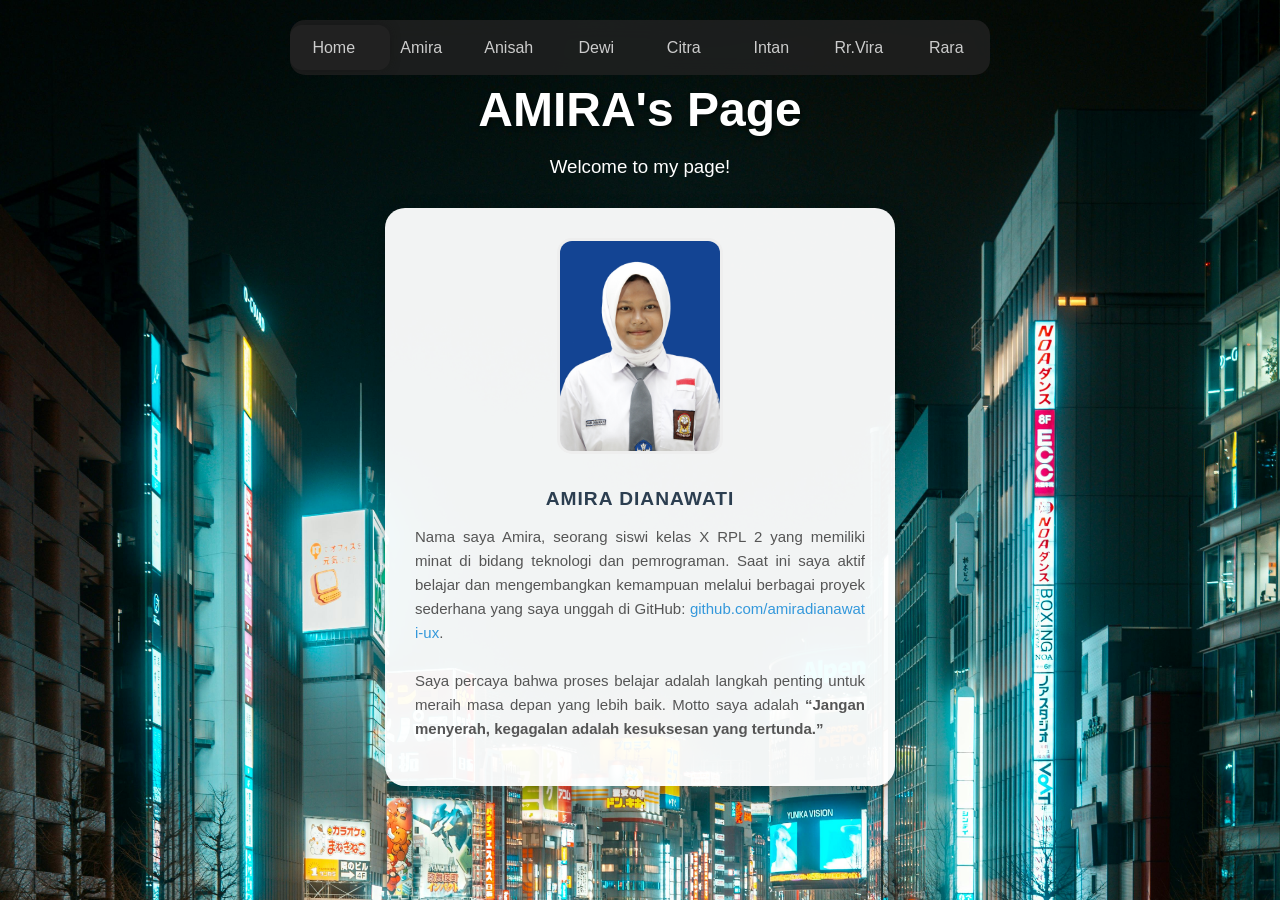
<file: Amira.html>
<!DOCTYPE html>
<html lang="en">
<head>
    <meta charset="UTF-8">
    <meta name="viewport" content="width=device-width, initial-scale=1.0">
    <title>mira's Page</title>
    <style>
        body {
            background-image: url('Paxels.jpg');
            background-size: cover;
            background-attachment: fixed;
            font-family: 'Segoe UI', Tahoma, Geneva, Verdana, sans-serif;
            margin: 0;
            padding: 50px 20px;
            text-align: center;
            color: #fff;
        }
        /* ================= NAVBAR ================= */
nav {
    position: fixed;
    top: 20px;
    left: 50%;
    transform: translateX(-50%);
    
    display: flex;
    width: 90%;
    max-width: 700px;
    height: 55px;

    background: rgba(34, 34, 34, 0.8);
    backdrop-filter: blur(10px);
    border-radius: 15px;
    overflow: hidden;

    z-index: 1000;
}

nav a {
    flex: 1;
    text-align: center;
    line-height: 55px;
    text-decoration: none;
    color: #ccc;
    font-size: 1em;
    font-weight: 500;
    position: relative;
    z-index: 1;
    transition: 0.3s;
}

nav a:hover {
    color: white;
}

nav span {
    position: absolute;
    top: 5px;
    left: 0;
    width: calc(100% / 7);
    height: 45px;
    background: linear-gradient(45deg, #212121, #212121);
    border-radius: 12px;
    transition: 0.4s ease;
    box-shadow: 0 0 10px rgba(22, 22, 22, 0.6);
}

@media (max-width: 600px) {
    nav {
        height: 50px;
    }

    nav a {
        font-size: 0.8em;
    }

    nav span {
        height: 40px;
    }
}

        h1 {
            font-size: 3rem;
            margin-bottom: 10px;
            text-shadow: 2px 2px 4px rgba(0,0,0,0.5);
        }

        h3 {
            font-weight: 400;
            margin-bottom: 30px;
        }

        .box {
            display: block;
            max-width: 450px;
            margin: 0 auto;
            padding: 30px;
            background-color: rgba(255, 255, 255, 0.95);
            border-radius: 20px;
            box-shadow: 0 10px 25px rgba(0,0,0,0.2);
            color: #333;
        }

        .box img {
            border-radius: 15px;
            margin-bottom: 20px;
            object-fit: cover;
            border: 3px solid #eee;
        }

        .box h4 {
            margin: 10px 0;
            font-size: 1.2rem;
            color: #2c3e50;
            letter-spacing: 1px;
        }

        .box p {
            font-size: 15px;
            line-height: 1.6;
            text-align: justify;
            margin-top: 15px;
            color: #555;
        }

        .github-link {
            color: #3498db;
            text-decoration: none;
            word-break: break-all;
        }

        .github-link:hover {
            text-decoration: underline;
        }


        
    
    </style>
</head>
<body>
    </div>

        <nav id="navbar">
    <a href="index.html">Home</a>
    <a href="Amira.html">Amira</a>
    <a href="anisah.html">Anisah</a> 
    <a href="Dewi.html">Dewi</a> 
    <a href="Citra.html">Citra</a> 
    <a href="Intan.html">Intan</a> 
    <a href="RrVira.html">Rr.Vira</a> 
    <a href="vira.html">Rara</a>
    <span></span>
</nav>

    <h1>AMIRA's Page</h1>
    <h3>Welcome to my page!</h3>

    <div class="box">
        <img src="Amira Dianawati.JPG" alt="Amira's Photo" width="160" height="210">
        
        <h4>AMIRA DIANAWATI</h4>
        
        <p>
            Nama saya Amira, seorang siswi kelas X RPL 2 yang memiliki minat di bidang teknologi dan pemrograman. 
            Saat ini saya aktif belajar dan mengembangkan kemampuan melalui berbagai proyek sederhana yang saya unggah di GitHub: 
            <a href="https://github.com/amiradianawati-ux" class="github-link">github.com/amiradianawati-ux</a>. 
            <br><br>
            Saya percaya bahwa proses belajar adalah langkah penting untuk meraih masa depan yang lebih baik. 
            Motto saya adalah <b>“Jangan menyerah, kegagalan adalah kesuksesan yang tertunda.”</b>
        </p>
    </div>
    
</body>
</html>
</file>
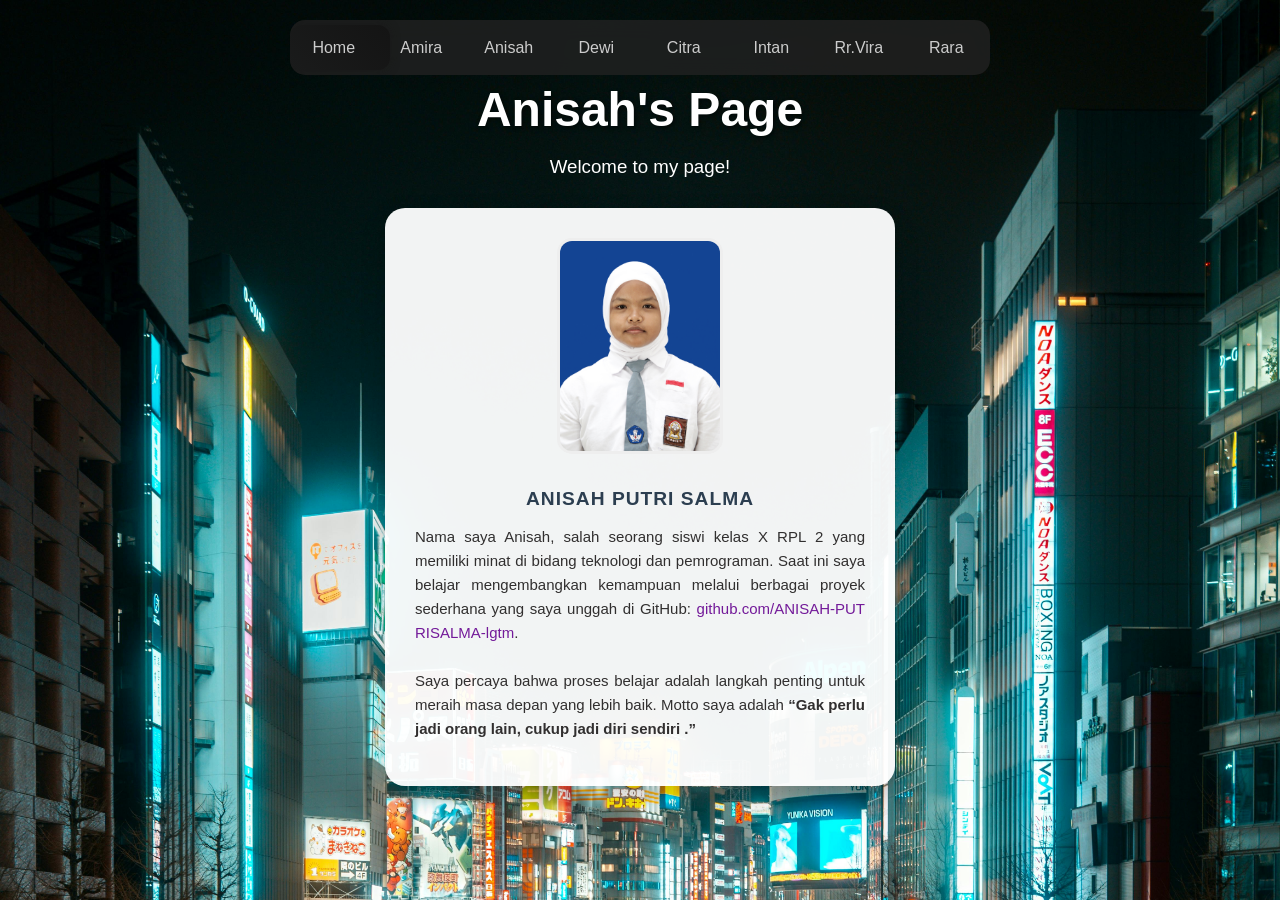
<file: anisah.html>
<!DOCTYPE html>
<html lang="en">
<head>
    <meta charset="UTF-8">
    <meta name="viewport" content="width=device-width, initial-scale=1.0">
    <title>Anisah's Page</title>
    <style>
        body {
            background-image: url('Paxels.jpg');
            background-size: cover;
            background-attachment: fixed;
            font-family: 'Segoe UI', Tahoma, Geneva, Verdana, sans-serif;
            margin: 0;
            padding: 50px 20px;
            text-align: center;
            color: #fff;
        }
/* ================= NAVBAR ================= */
nav {
    position: fixed;
    top: 20px;
    left: 50%;
    transform: translateX(-50%);
    
    display: flex;
    width: 90%;
    max-width: 700px;
    height: 55px;

    background: rgba(34, 34, 34, 0.8);
    backdrop-filter: blur(10px);
    border-radius: 15px;
    overflow: hidden;

    z-index: 1000;
}

nav a {
    flex: 1;
    text-align: center;
    line-height: 55px;
    text-decoration: none;
    color: #ccc;
    font-size: 1em;
    font-weight: 500;
    position: relative;
    z-index: 1;
    transition: 0.3s;
}

nav a:hover {
    color: white;
}

nav span {
    position: absolute;
    top: 5px;
    left: 0;
    width: calc(100% / 7);
    height: 45px;
    background: linear-gradient(45deg, #1a1b1b, #141414);
    border-radius: 12px;
    transition: 0.4s ease;
    box-shadow: 0 0 10px rgba(24, 24, 24, 0.6);
}

@media (max-width: 600px) {
    nav {
        height: 50px;
    }

    nav a {
        font-size: 0.8em;
    }

    nav span {
        height: 40px;
    }
}
        h1 {
            font-size: 3rem;
            margin-bottom: 10px;
            text-shadow: 2px 2px 4px rgba(0,0,0,0.5);
        }

        h3 {
            font-weight: 400;
            margin-bottom: 30px;
        }

        .box {
            display: block;
            max-width: 450px;
            margin: 0 auto;
            padding: 30px;
            background-color: rgba(255, 255, 255, 0.95);
            border-radius: 20px;
            box-shadow: 0 10px 25px rgba(0,0,0,0.2);
            color: #333;
        }

        .box img {
            border-radius: 15px;
            margin-bottom: 20px;
            object-fit: cover;
            border: 3px solid #eee;
        }

        .box h4 {
            margin: 10px 0;
            font-size: 1.2rem;
            color: #2c3e50;
            letter-spacing: 1px;
        }

        .box p {
            font-size: 15px;
            line-height: 1.6;
            text-align: justify;
            margin-top: 15px;
            color: #312f2f;
        }

        .github-link {
            color: #731a99;
            text-decoration: none;
            word-break: break-all;
        }

        .github-link:hover {
            text-decoration: underline;
        }

       
    </style>
</head>
<body>
    </div>
        <nav id="navbar">
    <a href="index.html">Home</a>
    <a href="Amira.html">Amira</a>
    <a href="anisah.html">Anisah</a> 
    <a href="Dewi.html">Dewi</a> 
    <a href="Citra.html">Citra</a> 
    <a href="Intan.html">Intan</a> 
    <a href="RrVira.html">Rr.Vira</a> 
    <a href="vira.html">Rara</a>
    <span></span>
</nav>

    <h1>Anisah's Page</h1>
    <h3>Welcome to my page!</h3>

    <div class="box">
        <img src="Anisah Putri Salma.JPG" alt="Anisah's Photo" width="160" height="210">
        
        <h4>ANISAH PUTRI SALMA</h4>
        
        <p>
            Nama saya Anisah, salah seorang siswi kelas X RPL 2 yang memiliki minat di bidang teknologi dan pemrograman. 
            Saat ini saya belajar mengembangkan kemampuan melalui berbagai proyek sederhana yang saya unggah di GitHub: 
            <a href="https://github.com/ANISAH-PUTRISALMA-lgtm" class="github-link">github.com/ANISAH-PUTRISALMA-lgtm</a>. 
            <br><br>
            Saya percaya bahwa proses belajar adalah langkah penting untuk meraih masa depan yang lebih baik. 
            Motto saya adalah <b>“Gak perlu jadi orang lain, cukup jadi diri sendiri .”</b>
        </p>
    </div>
    
</body>
</html>
</file>
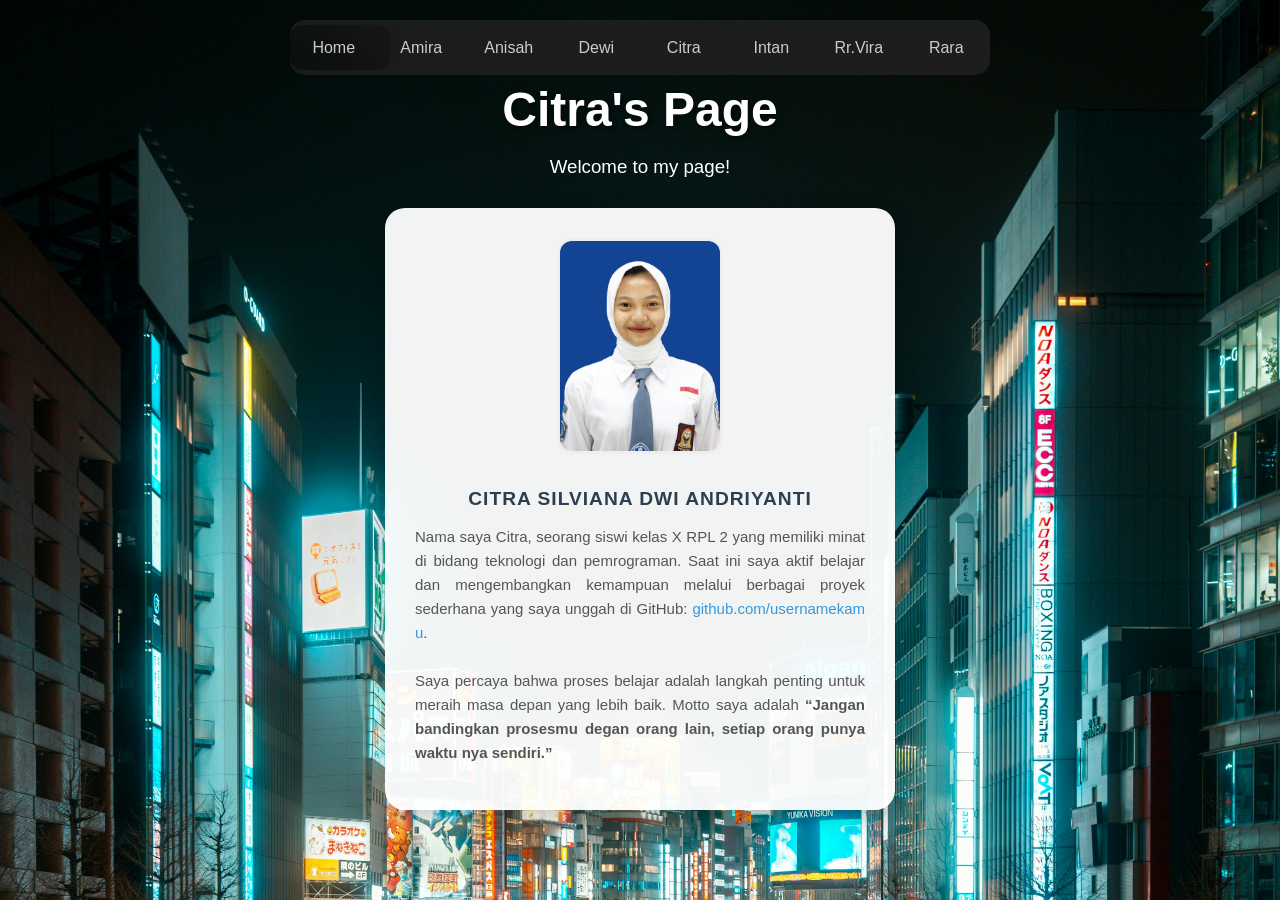
<file: Citra.html>
<!DOCTYPE html>
<html lang="en">
<head>
    <meta charset="UTF-8">
    <meta name="viewport" content="width=device-width, initial-scale=1.0">
    <title>Citra's Page</title>
    <style>
        body {
            background-image: url('Paxels.jpg');
            background-size: cover;
            background-attachment: fixed;
            font-family: 'Segoe UI', Tahoma, Geneva, Verdana, sans-serif;
            margin: 0;
            padding: 50px 20px;
            text-align: center;
            color: #fff;
        }
/* ================= NAVBAR ================= */
nav {
    position: fixed;
    top: 20px;
    left: 50%;
    transform: translateX(-50%);
    
    display: flex;
    width: 90%;
    max-width: 700px;
    height: 55px;

    background: rgba(34, 34, 34, 0.8);
    backdrop-filter: blur(10px);
    border-radius: 15px;
    overflow: hidden;

    z-index: 1000;
}

nav a {
    flex: 1;
    text-align: center;
    line-height: 55px;
    text-decoration: none;
    color: #ccc;
    font-size: 1em;
    font-weight: 500;
    position: relative;
    z-index: 1;
    transition: 0.3s;
}

nav a:hover {
    color: white;
}

nav span {
    position: absolute;
    top: 5px;
    left: 0;
    width: calc(100% / 7); 
    height: 45px;
    background: linear-gradient(45deg, #0a0e0e, #161616);
    border-radius: 12px;
    transition: 0.4s ease;
    box-shadow: 0 0 10px rgba(24, 24, 24, 0.6);
}

@media (max-width: 600px) {
    nav {
        height: 50px;
    }

    nav a {
        font-size: 0.8em;
    }

    nav span {
        height: 40px;
    }
}
        h1 {
            font-size: 3rem;
            margin-bottom: 10px;
            text-shadow: 2px 2px 4px rgba(0,0,0,0.5);
        }

        h3 {
            font-weight: 400;
            margin-bottom: 30px;
        }

        .box {
            display: block;
            max-width: 450px;
            margin: 0 auto;
            padding: 30px;
            background-color: rgba(255, 255, 255, 0.95);
            border-radius: 20px;
            box-shadow: 0 10px 25px rgba(0,0,0,0.2);
            color: #333;
        }

        .box img {
            border-radius: 15px;
            margin-bottom: 20px;
            object-fit: cover;
            border: 3px solid #eee;
        }

        .box h4 {
            margin: 10px 0;
            font-size: 1.2rem;
            color: #2c3e50;
            letter-spacing: 1px;
        }

        .box p {
            font-size: 15px;
            line-height: 1.6;
            text-align: justify;
            margin-top: 15px;
            color: #555;
        }

        .github-link {
            color: #3498db;
            text-decoration: none;
            word-break: break-all;
        }

        .github-link:hover {
            text-decoration: underline;
        }

        
    </style>
</head>
<body>
</div>

        <nav id="navbar">
    <a href="index.html">Home</a>
    <a href="Amira.html">Amira</a>
    <a href="anisah.html">Anisah</a> 
    <a href="Dewi.html">Dewi</a> 
    <a href="Citra.html">Citra</a> 
    <a href="Intan.html">Intan</a> 
    <a href="RrVira.html">Rr.Vira</a> 
    <a href="vira.html">Rara</a>
    <span></span>
</nav>
    <h1>Citra's Page</h1>
    <h3>Welcome to my page!</h3>

    <div class="box">
        <img src="Citra Silviana Dwi Andriyanti.JPG" alt="Citra's Photo" width="160" height="210">
        
        <h4>CITRA SILVIANA DWI ANDRIYANTI</h4>
        
        <p>
            Nama saya Citra, seorang siswi kelas X RPL 2 yang memiliki minat di bidang teknologi dan pemrograman. 
            Saat ini saya aktif belajar dan mengembangkan kemampuan melalui berbagai proyek sederhana yang saya unggah di GitHub: 
            <a href="https://github.com/usernamekamu" class="github-link">github.com/usernamekamu</a>. 
            <br><br>
            Saya percaya bahwa proses belajar adalah langkah penting untuk meraih masa depan yang lebih baik. 
            Motto saya adalah <b>“Jangan bandingkan prosesmu degan orang lain, setiap orang punya waktu nya sendiri.”</b>
        </p>
    </div>
    
</body>
</html>
</file>
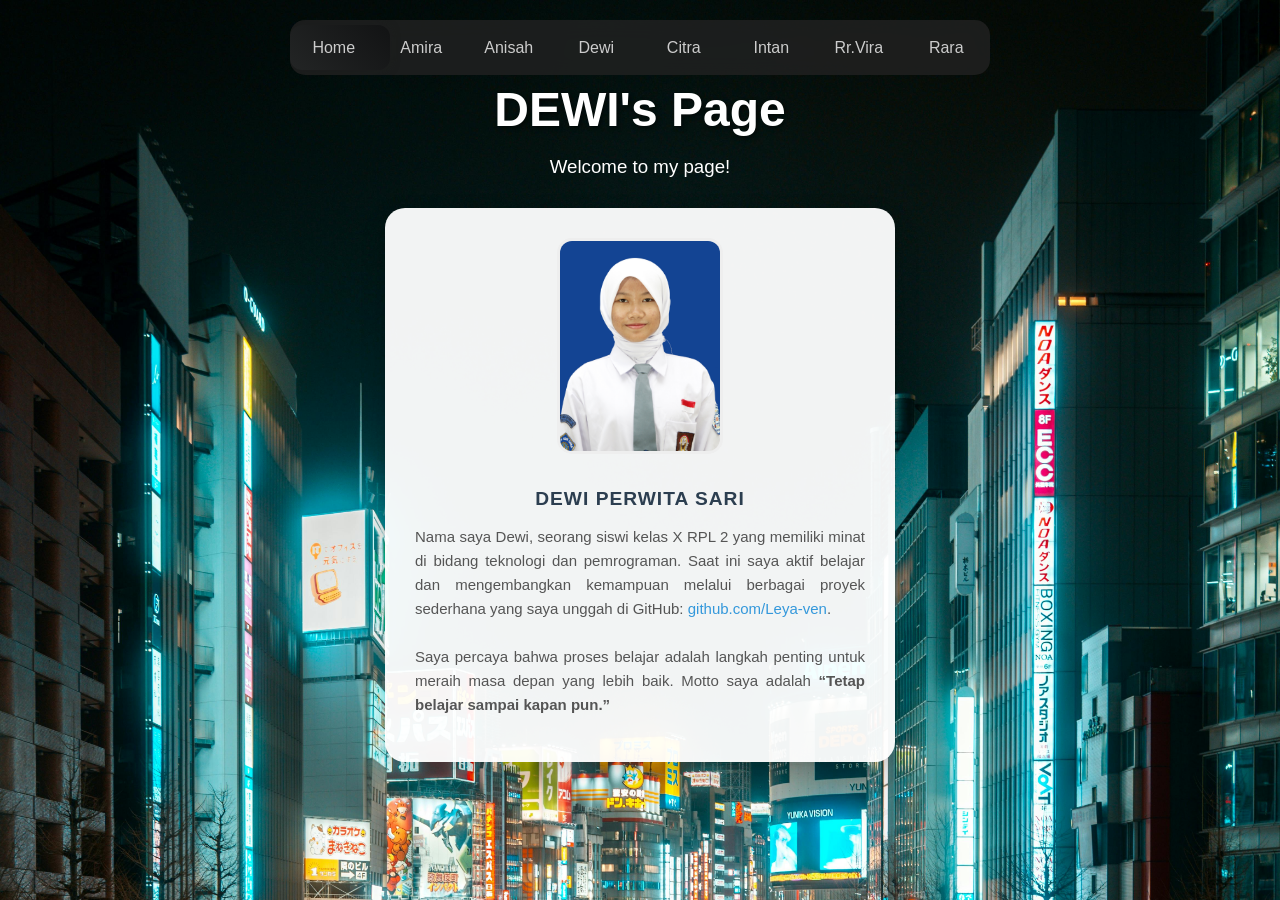
<file: Dewi.html>
<!DOCTYPE html>
<html lang="en">
<head>
    <meta charset="UTF-8">
    <meta name="viewport" content="width=device-width, initial-scale=1.0">
    <title>Dewi's Page</title>
    <style>
        body {
            background-image: url('Paxels.jpg');
            background-size: cover;
            background-attachment: fixed;
            font-family: 'Segoe UI', Tahoma, Geneva, Verdana, sans-serif;
            margin: 0;
            padding: 50px 20px;
            text-align: center;
            color: #fff;
        }
/* ================= NAVBAR ================= */
nav {
    position: fixed;
    top: 20px;
    left: 50%;
    transform: translateX(-50%);
    
    display: flex;
    width: 90%;
    max-width: 700px;
    height: 55px;

    background: rgba(34, 34, 34, 0.8);
    backdrop-filter: blur(10px);
    border-radius: 15px;
    overflow: hidden;

    z-index: 1000;
}

nav a {
    flex: 1;
    text-align: center;
    line-height: 55px;
    text-decoration: none;
    color: #ccc;
    font-size: 1em;
    font-weight: 500;
    position: relative;
    z-index: 1;
    transition: 0.3s;
}

nav a:hover {
    color: white;
}

nav span {
    position: absolute;
    top: 5px;
    left: 0;
    width: calc(100% / 7); /* 🔥 karena menu kamu ada 7 */
    height: 45px;
    background: linear-gradient(45deg, #232525, #121314);
    border-radius: 12px;
    transition: 0.4s ease;
    box-shadow: 0 0 10px rgba(30, 31, 31, 0.6);
}


nav a:active {
    transform: scale(0.95);
}

@media (max-width: 600px) {
    nav {
        height: 50px;
    }

    nav a {
        font-size: 0.8em;
    }

    nav span {
        height: 40px;
    }
}
        h1 {
            font-size: 3rem;
            margin-bottom: 10px;
            text-shadow: 2px 2px 4px rgba(0,0,0,0.5);
        }

        h3 {
            font-weight: 400;
            margin-bottom: 30px;
        }

        .box {
            display: block;
            max-width: 450px;
            margin: 0 auto;
            padding: 30px;
            background-color: rgba(255, 255, 255, 0.95);
            border-radius: 20px;
            box-shadow: 0 10px 25px rgba(0,0,0,0.2);
            color: #333;
        }

        .box img {
            border-radius: 15px;
            margin-bottom: 20px;
            object-fit: cover;
            border: 3px solid #eee;
        }

        .box h4 {
            margin: 10px 0;
            font-size: 1.2rem;
            color: #2c3e50;
            letter-spacing: 1px;
        }

        .box p {
            font-size: 15px;
            line-height: 1.6;
            text-align: justify;
            margin-top: 15px;
            color: #555;
        }

        .github-link {
            color: #3498db;
            text-decoration: none;
            word-break: break-all;
        }

        .github-link:hover {
            text-decoration: underline;
        }

        
    </style>
</head>
<body>

    </div>

        <nav id="navbar">
    <a href="index.html">Home</a>
    <a href="Amira.html">Amira</a>
    <a href="anisah.html">Anisah</a> 
    <a href="Dewi.html">Dewi</a> 
    <a href="Citra.html">Citra</a> 
    <a href="Intan.html">Intan</a> 
    <a href="RrVira.html">Rr.Vira</a> 
    <a href="vira.html">Rara</a>
    <span></span>
</nav>

    <h1>DEWI's Page</h1>
    <h3>Welcome to my page!</h3>

    <div class="box">
        <img src="Dewi Perwita Sari.JPG" alt="Dewi`'s Photo" width="160" height="210">
        
        <h4>DEWI PERWITA SARI</h4>
        
        <p>
            Nama saya Dewi, seorang siswi kelas X RPL 2 yang memiliki minat di bidang teknologi dan pemrograman. 
            Saat ini saya aktif belajar dan mengembangkan kemampuan melalui berbagai proyek sederhana yang saya unggah di GitHub: 
            <a href="https://github.com/Leya-ven" class="github-link">github.com/Leya-ven</a>. 
            <br><br>
            Saya percaya bahwa proses belajar adalah langkah penting untuk meraih masa depan yang lebih baik. 
            Motto saya adalah <b>“Tetap belajar sampai kapan pun.”</b>
        </p>
    </div>
   
</body>
</html>
</file>
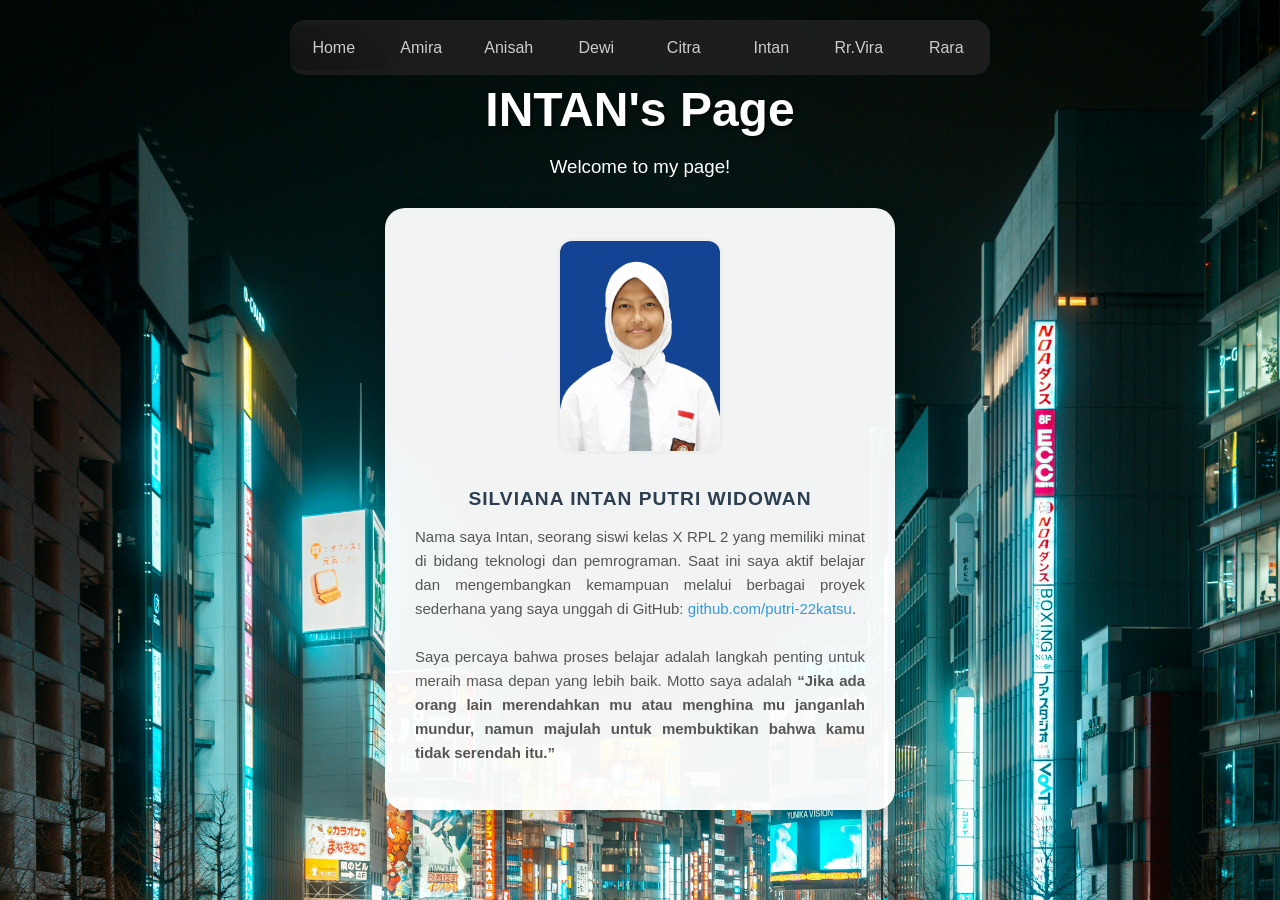
<file: Intan.html>
<!DOCTYPE html>
<html lang="en">
<head>
    <meta charset="UTF-8">
    <meta name="viewport" content="width=device-width, initial-scale=1.0">
    <title>Anisah's Page</title>
    <style>
        body {
            background-image: url('Paxels.jpg');
            background-size: cover;
            background-attachment: fixed;
            font-family: 'Segoe UI', Tahoma, Geneva, Verdana, sans-serif;
            margin: 0;
            padding: 50px 20px;
            text-align: center;
            color: #fff;
        }
        /* ================= NAVBAR ================= */
nav {
    position: fixed;
    top: 20px;
    left: 50%;
    transform: translateX(-50%);
    
    display: flex;
    width: 90%;
    max-width: 700px;
    height: 55px;

    background: rgba(34, 34, 34, 0.8);
    backdrop-filter: blur(10px);
    border-radius: 15px;
    overflow: hidden;

    z-index: 1000;
}

nav a {
    flex: 1;
    text-align: center;
    line-height: 55px;
    text-decoration: none;
    color: #ccc;
    font-size: 1em;
    font-weight: 500;
    position: relative;
    z-index: 1;
    transition: 0.3s;
}

nav a:hover {
    color: white;
}

nav span {
    position: absolute;
    top: 5px;
    left: 0;
    width: calc(100% / 7);
    height: 45px;
    background: linear-gradient(45deg, #111313, #1a1b1b);
    border-radius: 12px;
    transition: 0.4s ease;
    box-shadow: 0 0 10px rgba(24, 24, 24, 0.6);
}

nav a:active {
    transform: scale(0.95);
}

@media (max-width: 600px) {
    nav {
        height: 50px;
    }

    nav a {
        font-size: 0.8em;
    }

    nav span {
        height: 40px;
    }
}
        h1 {
            font-size: 3rem;
            margin-bottom: 10px;
            text-shadow: 2px 2px 4px rgba(0,0,0,0.5);
        }
        h3 {
            font-weight: 400;
            margin-bottom: 30px;
        }
        .box {
            display: block;
            max-width: 450px;
            margin: 0 auto;
            padding: 30px;
            background-color: rgba(255, 255, 255, 0.95);
            border-radius: 20px;
            box-shadow: 0 10px 25px rgba(0,0,0,0.2);
            color: #333;
        }
        .box img {
            border-radius: 15px;
            margin-bottom: 20px;
            object-fit: cover;
            border: 3px solid #eee;
        }
        .box h4 {
            margin: 10px 0;
            font-size: 1.2rem;
            color: #2c3e50;
            letter-spacing: 1px;
        }
        .box p {
            font-size: 15px;
            line-height: 1.6;
            text-align: justify;
            margin-top: 15px;
            color: #555;
        }
        .github-link {
            color: #3498db;
            text-decoration: none;
            word-break: break-all;
        }
        .github-link:hover {
            text-decoration: underline;
        }

        
    </style>
</head>
<body>
    </div>

        <nav id="navbar">
    <a href="index.html">Home</a>
    <a href="Amira.html">Amira</a>
    <a href="anisah.html">Anisah</a> 
    <a href="Dewi.html">Dewi</a> 
    <a href="Citra.html">Citra</a> 
    <a href="Intan.html">Intan</a> 
    <a href="RrVira.html">Rr.Vira</a> 
    <a href="vira.html">Rara</a>
    <span></span>
</nav>
    <h1>INTAN's Page</h1>
    <h3>Welcome to my page!</h3>
    <div class="box">
        <img src="Silviana Intan Putri Widowan.JPG" alt="Intan's Photo" width="160" height="210">
        
        <h4>SILVIANA INTAN PUTRI WIDOWAN</h4>
        <p>
            Nama saya Intan, seorang siswi kelas X RPL 2 yang memiliki minat di bidang teknologi dan pemrograman. 
            Saat ini saya aktif belajar dan mengembangkan kemampuan melalui berbagai proyek sederhana yang saya unggah di GitHub: 
            <a href="https://github.com/putri-22katsu" class="github-link">github.com/putri-22katsu</a>. 
            <br><br>
            Saya percaya bahwa proses belajar adalah langkah penting untuk meraih masa depan yang lebih baik. 
            Motto saya adalah <b>“Jika ada orang lain merendahkan mu atau menghina mu janganlah mundur, namun majulah untuk membuktikan bahwa kamu tidak serendah itu.”</b>
        </p>
    </div>
    
</body>
</html>
</file>
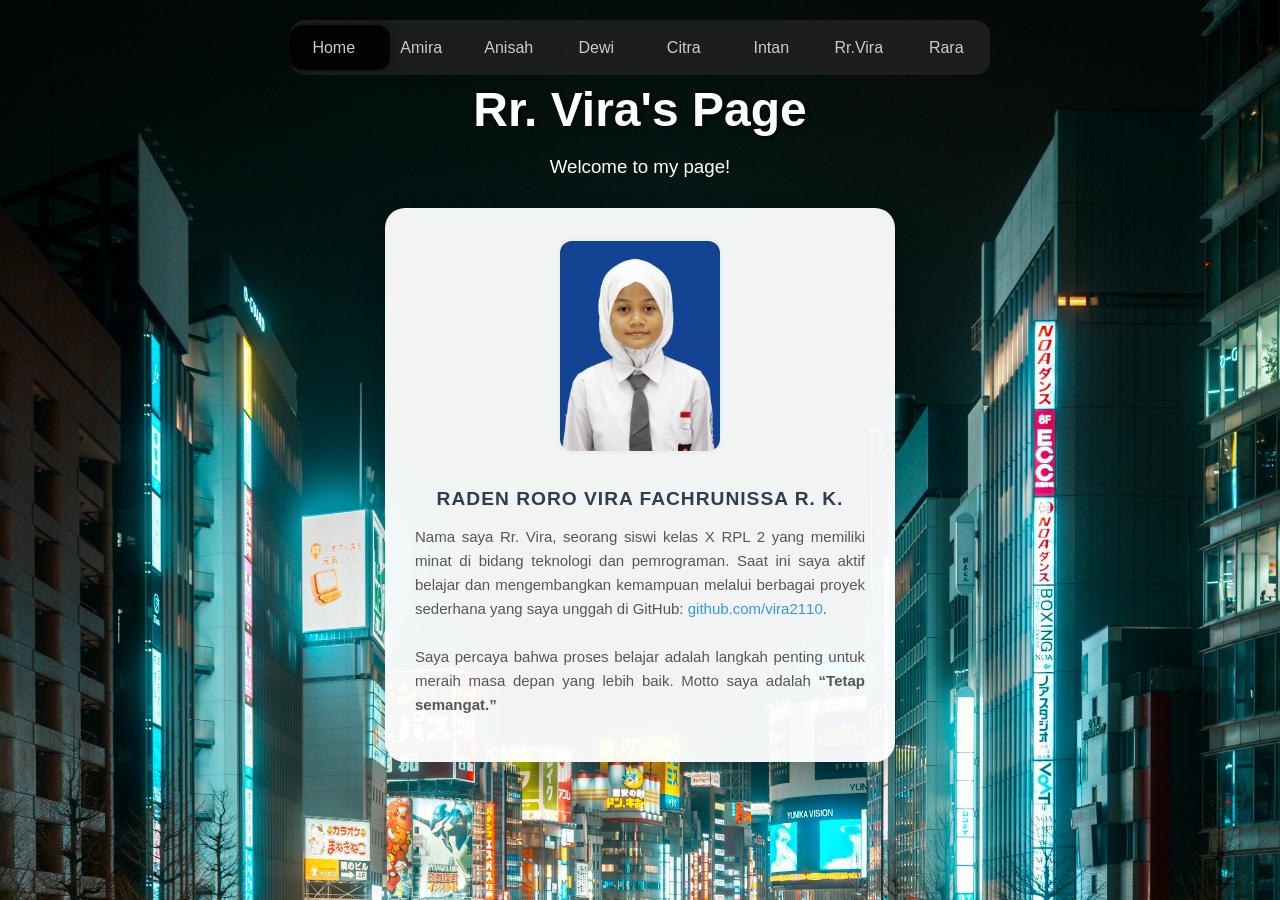
<file: RrVira.html>
<!DOCTYPE html>
<html lang="en">
<head>
    <meta charset="UTF-8">
    <meta name="viewport" content="width=device-width, initial-scale=1.0">
    <title>Anisah's Page</title>
    <style>
        body {
            background-image: url('Paxels.jpg');
            background-size: cover;
            background-attachment: fixed;
            font-family: 'Segoe UI', Tahoma, Geneva, Verdana, sans-serif;
            margin: 0;
            padding: 50px 20px;
            text-align: center;
            color: #fff;
        }
/* ================= NAVBAR ================= */
nav {
    position: fixed;
    top: 20px;
    left: 50%;
    transform: translateX(-50%);
    
    display: flex;
    width: 90%;
    max-width: 700px;
    height: 55px;

    background: rgba(34, 34, 34, 0.8);
    backdrop-filter: blur(10px);
    border-radius: 15px;
    overflow: hidden;

    z-index: 1000;
}

nav a {
    flex: 1;
    text-align: center;
    line-height: 55px;
    text-decoration: none;
    color: #ccc;
    font-size: 1em;
    font-weight: 500;
    position: relative;
    z-index: 1;
    transition: 0.3s;
}

nav a:hover {
    color: white;
}
nav span {
    position: absolute;
    top: 5px;
    left: 0;
    width: calc(100% / 7); 
    height: 45px;
    background: linear-gradient(45deg, #020202, #020202);
    border-radius: 12px;
    transition: 0.4s ease;
    box-shadow: 0 0 10px rgba(16, 17, 17, 0.6);
}


nav a:active {
    transform: scale(0.95);
}

@media (max-width: 600px) {
    nav {
        height: 50px;
    }

    nav a {
        font-size: 0.8em;
    }

    nav span {
        height: 40px;
    }
}
        h1 {
            font-size: 3rem;
            margin-bottom: 10px;
            text-shadow: 2px 2px 4px rgba(0,0,0,0.5);
        }

        h3 {
            font-weight: 400;
            margin-bottom: 30px;
        }

        .box {
            display: block;
            max-width: 450px;
            margin: 0 auto;
            padding: 30px;
            background-color: rgba(255, 255, 255, 0.95);
            border-radius: 20px;
            box-shadow: 0 10px 25px rgba(0,0,0,0.2);
            color: #333;
        }

        .box img {
            border-radius: 15px;
            margin-bottom: 20px;
            object-fit: cover;
            border: 3px solid #eee;
        }

        .box h4 {
            margin: 10px 0;
            font-size: 1.2rem;
            color: #2c3e50;
            letter-spacing: 1px;
        }

        .box p {
            font-size: 15px;
            line-height: 1.6;
            text-align: justify;
            margin-top: 15px;
            color: #555;
        }

        .github-link {
            color: #3498db;
            text-decoration: none;
            word-break: break-all;
        }

        .github-link:hover {
            text-decoration: underline;
        }

      
    </style>
</head>
<body>
     </div>

        <nav id="navbar">
    <a href="index.html">Home</a>
    <a href="Amira.html">Amira</a>
    <a href="anisah.html">Anisah</a> 
    <a href="Dewi.html">Dewi</a> 
    <a href="Citra.html">Citra</a> 
    <a href="Intan.html">Intan</a> 
    <a href="RrVira.html">Rr.Vira</a> 
    <a href="vira.html">Rara</a>
    <span></span>
</nav>


    <h1>Rr. Vira's Page</h1>
    <h3>Welcome to my page!</h3>

    <div class="box">
        <img src="Raden Roro Vira Fachrunissa R. K..JPG" alt="Rr. Vira's Photo" width="160" height="210">
        
        <h4>RADEN RORO VIRA FACHRUNISSA R. K.</h4>
        
        <p>
            Nama saya Rr. Vira, seorang siswi kelas X RPL 2 yang memiliki minat di bidang teknologi dan pemrograman. 
            Saat ini saya aktif belajar dan mengembangkan kemampuan melalui berbagai proyek sederhana yang saya unggah di GitHub: 
            <a href="https://github.com/vira2110" class="github-link">github.com/vira2110</a>. 
            <br><br>
            Saya percaya bahwa proses belajar adalah langkah penting untuk meraih masa depan yang lebih baik. 
            Motto saya adalah <b>“Tetap semangat.”</b>
        </p>
    </div>
   
</body>
</html>
</file>
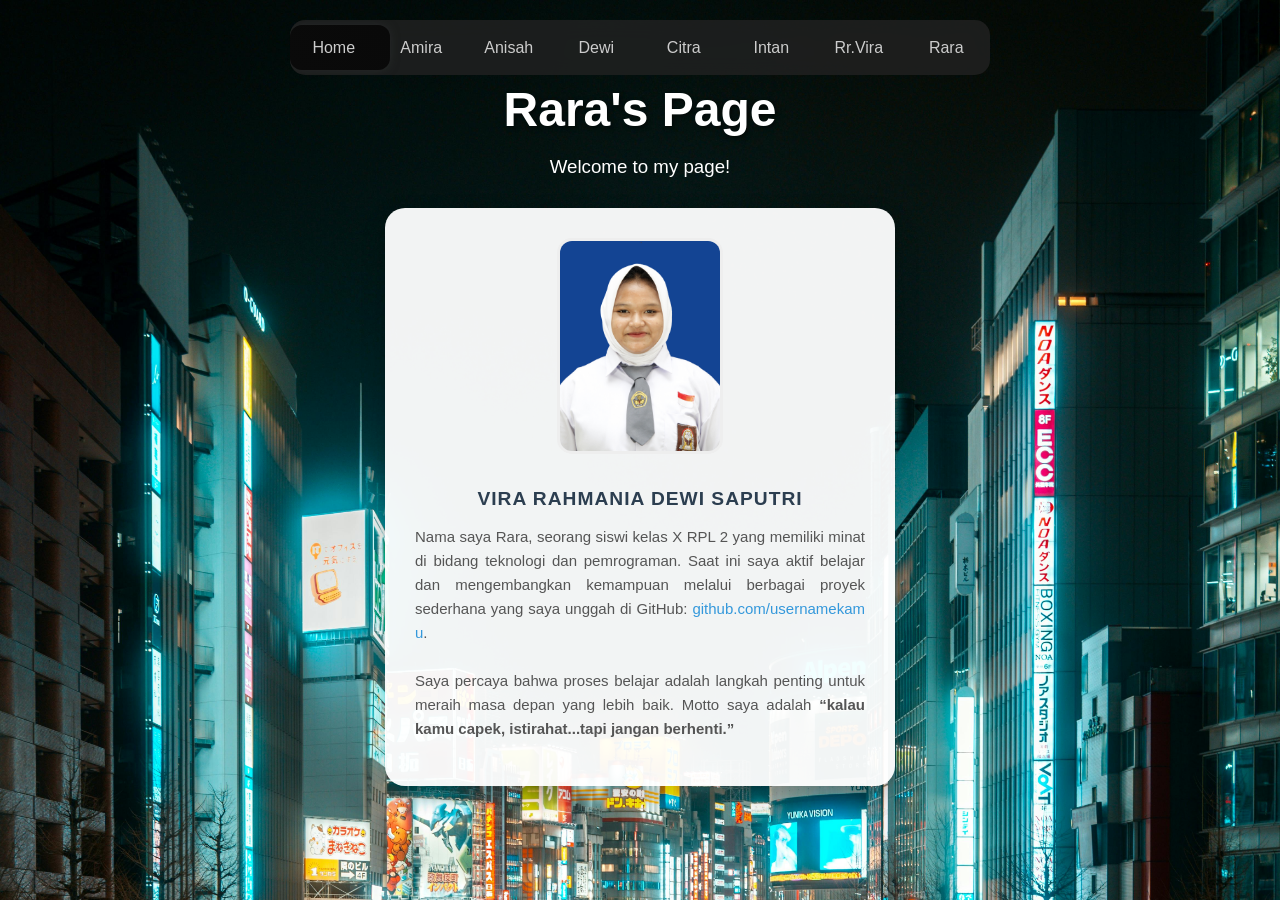
<file: vira.html>
<!DOCTYPE html>
<html lang="en">
<head>
    <meta charset="UTF-8">
    <meta name="viewport" content="width=device-width, initial-scale=1.0">
    <title>Anisah's Page</title>
    <style>
        body {
            background-image: url('Paxels.jpg');
            background-size: cover;
            background-attachment: fixed;
            font-family: 'Segoe UI', Tahoma, Geneva, Verdana, sans-serif;
            margin: 0;
            padding: 50px 20px;
            text-align: center;
            color: #fff;
        }
/* ================= NAVBAR ================= */
nav {
    position: fixed;
    top: 20px;
    left: 50%;
    transform: translateX(-50%);
    
    display: flex;
    width: 90%;
    max-width: 700px;
    height: 55px;

    background: rgba(34, 34, 34, 0.8);
    backdrop-filter: blur(10px);
    border-radius: 15px;
    overflow: hidden;

    z-index: 1000;
}

nav a {
    flex: 1;
    text-align: center;
    line-height: 55px;
    text-decoration: none;
    color: #ccc;
    font-size: 1em;
    font-weight: 500;
    position: relative;
    z-index: 1;
    transition: 0.3s;
}

nav a:hover {
    color: white;
}

nav span {
    position: absolute;
    top: 5px;
    left: 0;
    width: calc(100% / 7);
    height: 45px;
    background: linear-gradient(45deg, #0a0a0a, #090909);
    border-radius: 12px;
    transition: 0.4s ease;
    box-shadow: 0 0 10px rgba(49, 52, 54, 0.6);
}


nav a:active {
    transform: scale(0.95);
}

@media (max-width: 600px) {
    nav {
        height: 50px;
    }

    nav a {
        font-size: 0.8em;
    }

    nav span {
        height: 40px;
    }
}
        h1 {
            font-size: 3rem;
            margin-bottom: 10px;
            text-shadow: 2px 2px 4px rgba(0,0,0,0.5);
        }

        h3 {
            font-weight: 400;
            margin-bottom: 30px;
        }

        .box {
            display: block;
            max-width: 450px;
            margin: 0 auto;
            padding: 30px;
            background-color: rgba(255, 255, 255, 0.95);
            border-radius: 20px;
            box-shadow: 0 10px 25px rgba(0,0,0,0.2);
            color: #333;
        }

        .box img {
            border-radius: 15px;
            margin-bottom: 20px;
            object-fit: cover;
            border: 3px solid #eee;
        }

        .box h4 {
            margin: 10px 0;
            font-size: 1.2rem;
            color: #2c3e50;
            letter-spacing: 1px;
        }

        .box p {
            font-size: 15px;
            line-height: 1.6;
            text-align: justify;
            margin-top: 15px;
            color: #555;
        }

        .github-link {
            color: #3498db;
            text-decoration: none;
            word-break: break-all;
        }

        .github-link:hover {
            text-decoration: underline;
        }

        
    </style>
</head>
<body>
    </div>

        <nav id="navbar">
    <a href="index.html">Home</a>
    <a href="Amira.html">Amira</a>
    <a href="anisah.html">Anisah</a> 
    <a href="Dewi.html">Dewi</a> 
    <a href="Citra.html">Citra</a> 
    <a href="Intan.html">Intan</a> 
    <a href="RrVira.html">Rr.Vira</a> 
    <a href="vira.html">Rara</a>
    <span></span>
</nav>

    <h1>Rara's Page</h1>
    <h3>Welcome to my page!</h3>

    <div class="box">
        <img src="Vira Rahmania Dewi Saputri.JPG" alt="Vira's Photo" width="160" height="210">
        
        <h4>VIRA RAHMANIA DEWI SAPUTRI</h4>
        
        <p>
            Nama saya Rara, seorang siswi kelas X RPL 2 yang memiliki minat di bidang teknologi dan pemrograman. 
            Saat ini saya aktif belajar dan mengembangkan kemampuan melalui berbagai proyek sederhana yang saya unggah di GitHub: 
            <a href="https://github.com/usernamekamu" class="github-link">github.com/usernamekamu</a>. 
            <br><br>
            Saya percaya bahwa proses belajar adalah langkah penting untuk meraih masa depan yang lebih baik. 
            Motto saya adalah <b>“kalau kamu capek, istirahat...tapi jangan berhenti.”</b>
        </p>
    </div>
   
</body>
</html>
</file>
